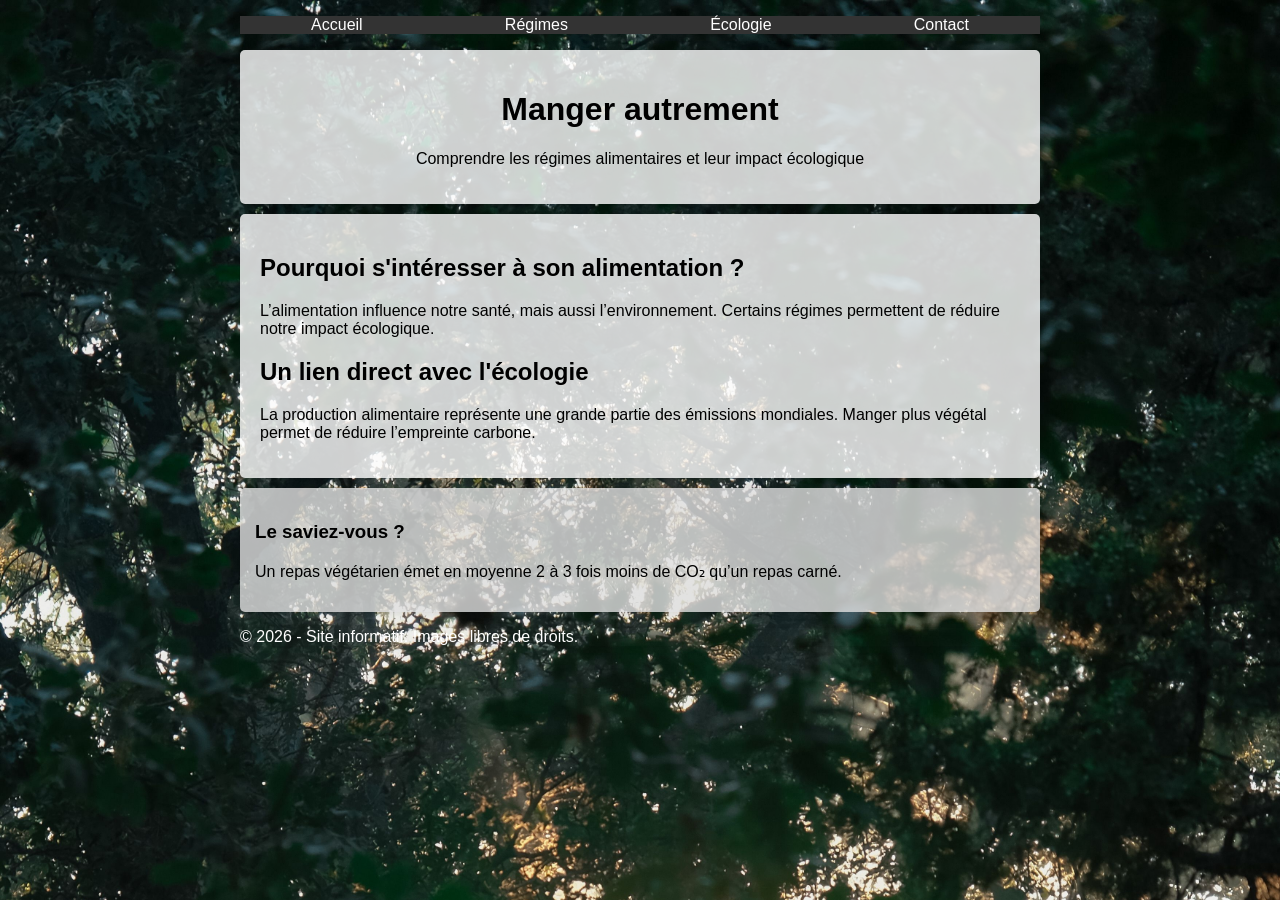
<file: index.html>
<!DOCTYPE html>
<html lang="fr">
<head>
    <meta charset="UTF-8">
    <meta name="viewport" content="width=device-width, initial-scale=1.0">
    <title>Manger autrement</title>
    <link rel="stylesheet" href="css/style.css">
</head>

<body>

<input type="checkbox" id="menu-toggle">
<label for="menu-toggle" class="menu-icon">☰ Menu</label>

<nav>
    <ul>
        <li><a href="index.html">Accueil</a></li>
        <li><a href="pages/regimes.html">Régimes</a></li>
        <li><a href="pages/ecologie.html">Écologie</a></li>
        <li><a href="pages/contact.html">Contact</a></li>
    </ul>
</nav>

<header>
    <h1>Manger autrement</h1>
    <p>Comprendre les régimes alimentaires et leur impact écologique</p>
</header>

<main>
    <section>
        <h2>Pourquoi s'intéresser à son alimentation ?</h2>
        <p>L’alimentation influence notre santé, mais aussi l’environnement. 
        Certains régimes permettent de réduire notre impact écologique.</p>
    </section>

    <section>
        <h2>Un lien direct avec l'écologie</h2>
        <p>La production alimentaire représente une grande partie des émissions mondiales. 
        Manger plus végétal permet de réduire l’empreinte carbone.</p>
    </section>
</main>

<aside>
    <h3>Le saviez-vous ?</h3>
    <p>Un repas végétarien émet en moyenne 2 à 3 fois moins de CO₂ qu’un repas carné.</p>
</aside>

<footer>
    <p>© 2026 - Site informatif. Images libres de droits.</p>
</footer>

</body>
</html>
</file>
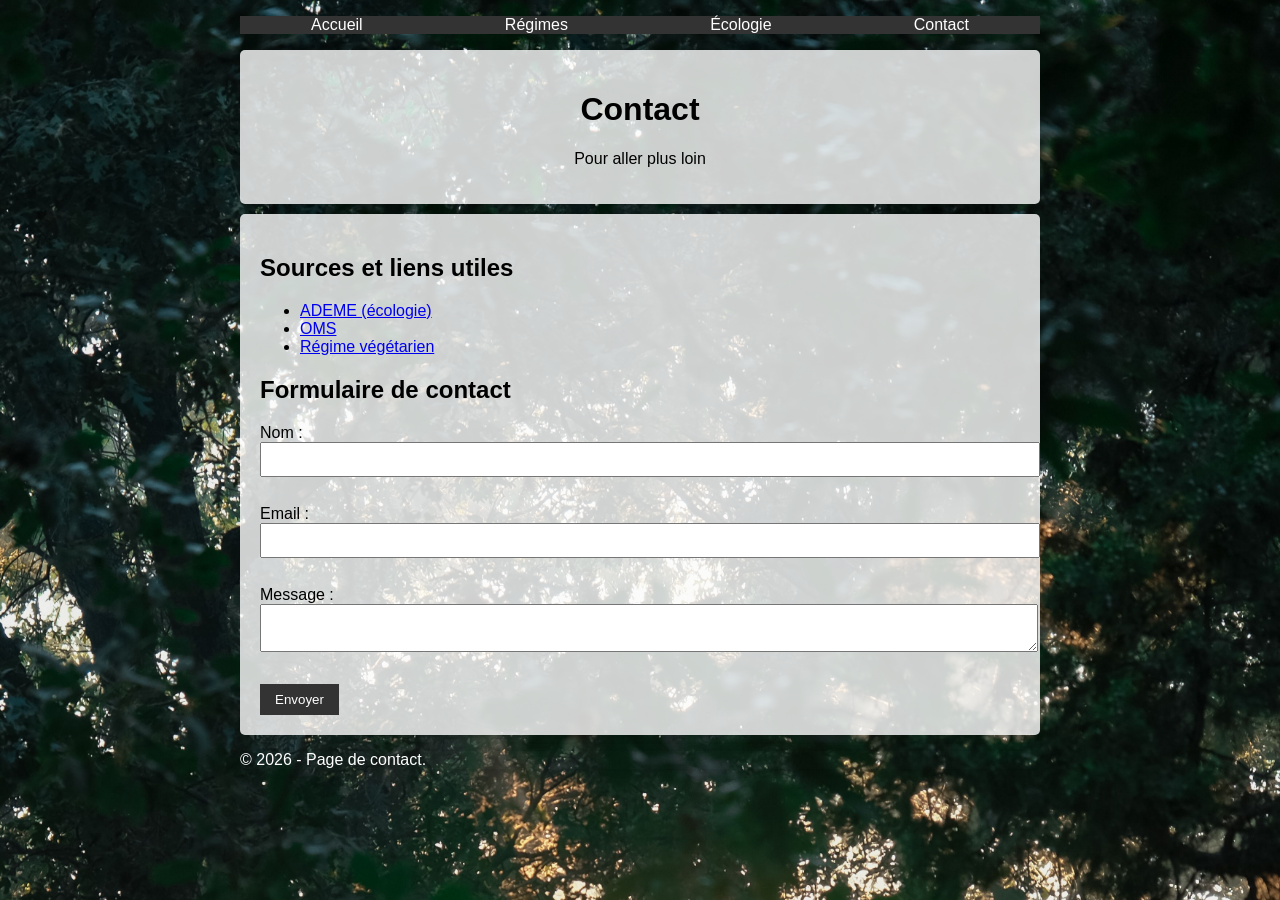
<file: pages/contact.html>
<!DOCTYPE html>
<html lang="fr">
<head>
    <meta charset="UTF-8">
    <meta name="viewport" content="width=device-width, initial-scale=1.0">
    <title>Contact</title>
    <link rel="stylesheet" href="../css/style.css">
</head>

<body>

<input type="checkbox" id="menu-toggle">
<label for="menu-toggle" class="menu-icon">☰ Menu</label>

<nav>
    <ul>
        <li><a href="../index.html">Accueil</a></li>
        <li><a href="regimes.html">Régimes</a></li>
        <li><a href="ecologie.html">Écologie</a></li>
        <li><a href="contact.html">Contact</a></li>
    </ul>
</nav>

<header>
    <h1>Contact</h1>
    <p>Pour aller plus loin</p>
</header>

<main>
    <section>
        <h2>Sources et liens utiles</h2>
        <ul>
            <li><a href="https://www.ademe.fr" target="_blank">ADEME (écologie)</a></li>
            <li><a href="https://www.who.int" target="_blank">OMS</a></li>
            <li><a href="https://fr.wikipedia.org/wiki/R%C3%A9gime_v%C3%A9g%C3%A9tarien" target="_blank">Régime végétarien</a></li>
        </ul>
    </section>

    <section>
        <h2>Formulaire de contact</h2>
        <form>
            <label for="nom">Nom :</label><br>
            <input type="text" id="nom" name="nom"><br><br>

            <label for="email">Email :</label><br>
            <input type="email" id="email" name="email"><br><br>

            <label for="message">Message :</label><br>
            <textarea id="message" name="message"></textarea><br><br>

            <button type="submit">Envoyer</button>
        </form>
    </section>
</main>

<footer>
    <p>© 2026 - Page de contact.</p>
</footer>

</body>
</html>
</file>
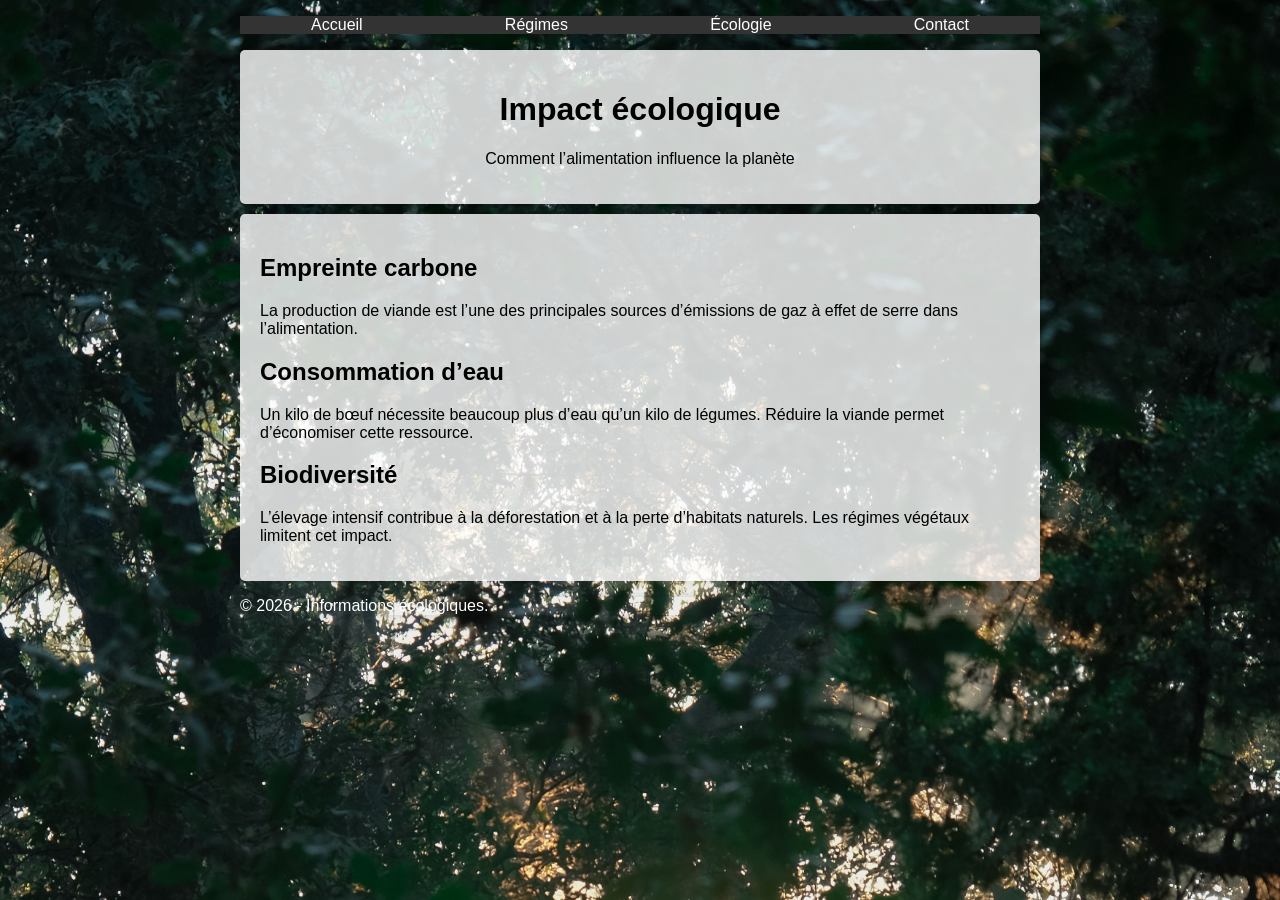
<file: pages/ecologie.html>
<!DOCTYPE html>
<html lang="fr">
<head>
    <meta charset="UTF-8">
    <meta name="viewport" content="width=device-width, initial-scale=1.0">
    <title>Impact écologique</title>
    <link rel="stylesheet" href="../css/style.css">
</head>

<body>

<input type="checkbox" id="menu-toggle">
<label for="menu-toggle" class="menu-icon">☰ Menu</label>

<nav>
    <ul>
        <li><a href="../index.html">Accueil</a></li>
        <li><a href="regimes.html">Régimes</a></li>
        <li><a href="ecologie.html">Écologie</a></li>
        <li><a href="contact.html">Contact</a></li>
    </ul>
</nav>

<header>
    <h1>Impact écologique</h1>
    <p>Comment l’alimentation influence la planète</p>
</header>

<main>
    <section>
        <h2>Empreinte carbone</h2>
        <p>La production de viande est l’une des principales sources 
        d’émissions de gaz à effet de serre dans l’alimentation.</p>
    </section>

    <section>
        <h2>Consommation d’eau</h2>
        <p>Un kilo de bœuf nécessite beaucoup plus d’eau qu’un kilo de légumes. 
        Réduire la viande permet d’économiser cette ressource.</p>
    </section>

    <section>
        <h2>Biodiversité</h2>
        <p>L’élevage intensif contribue à la déforestation et à la perte 
        d’habitats naturels. Les régimes végétaux limitent cet impact.</p>
    </section>
</main>

<footer>
    <p>© 2026 - Informations écologiques.</p>
</footer>

</body>
</html>
</file>
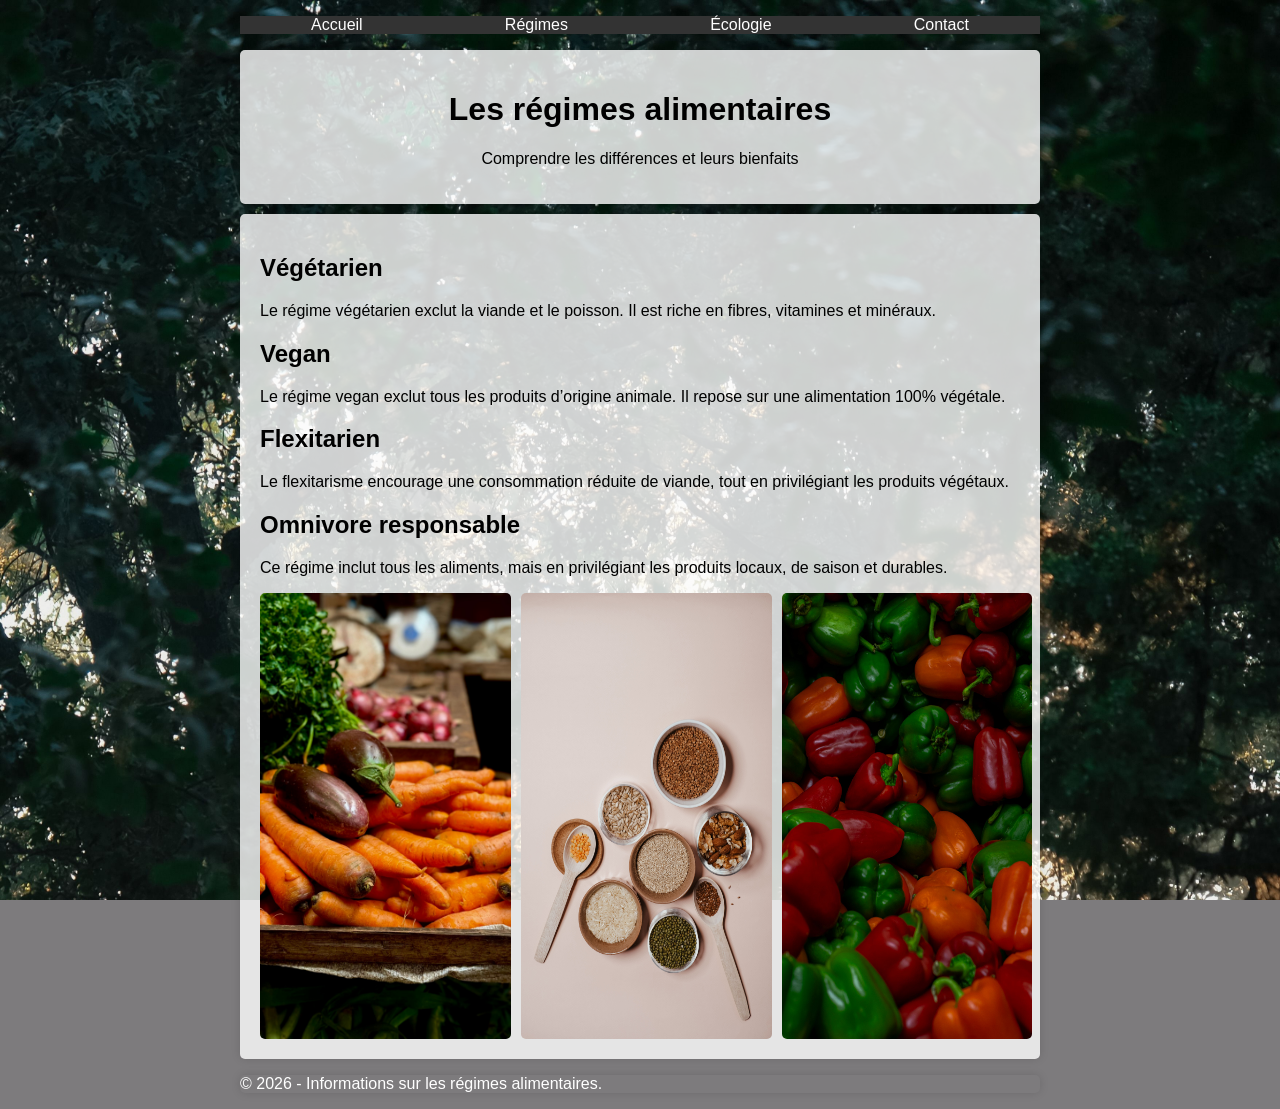
<file: pages/regimes.html>
<!DOCTYPE html>
<html lang="fr">
<head>
    <meta charset="UTF-8">
    <meta name="viewport" content="width=device-width, initial-scale=1.0">
    <title>Les régimes alimentaires</title>
    <link rel="stylesheet" href="../css/style.css">
</head>

<body>

<input type="checkbox" id="menu-toggle">
<label for="menu-toggle" class="menu-icon">☰ Menu</label>

<nav>
    <ul>
        <li><a href="../index.html">Accueil</a></li>
        <li><a href="regimes.html">Régimes</a></li>
        <li><a href="ecologie.html">Écologie</a></li>
        <li><a href="contact.html">Contact</a></li>
    </ul>
</nav>

<header>
    <h1>Les régimes alimentaires</h1>
    <p>Comprendre les différences et leurs bienfaits</p>
</header>

<main>
    <section>
        <h2>Végétarien</h2>
        <p>Le régime végétarien exclut la viande et le poisson. 
        Il est riche en fibres, vitamines et minéraux.</p>
    </section>

    <section>
        <h2>Vegan</h2>
        <p>Le régime vegan exclut tous les produits d’origine animale. 
        Il repose sur une alimentation 100% végétale.</p>
    </section>

    <section>
        <h2>Flexitarien</h2>
        <p>Le flexitarisme encourage une consommation réduite de viande, 
        tout en privilégiant les produits végétaux.</p>
    </section>

    <section>
        <h2>Omnivore responsable</h2>
        <p>Ce régime inclut tous les aliments, mais en privilégiant 
        les produits locaux, de saison et durables.</p>
    </section>

    <section>
        <div class="galerie">
            <img src="../images/legume2.jpg" alt="Légumes">
            <img src="../images/epices.jpg" alt="Nature">
            <img src="../images/legume1.jpg" alt="Alimentation">
        </div>
    </section>
</main>

<footer>
    <p>© 2026 - Informations sur les régimes alimentaires.</p>
</footer>

</body>
</html>
</file>
<file: css/style.css>
/* Mise en page générale */
body {
    font-family: Arial, sans-serif;
    max-width: 800px;
    margin: 0 auto;
    background-color: #7d7b7d;
    background-image: url("../images/nature.jpg");
    background-size: cover;
    background-attachment: fixed;
    padding: 0 20px;
}

/* Effets visuels */
main, aside, header, footer {
    border-radius: 5px;
    box-shadow: 0 0 10px #00000022;
}

/* Header */
header {
    text-align: center;
    padding: 20px;
    background-color: #ffffffcc;
    margin-bottom: 10px;
}

/* Menu burger */
.menu-icon {
    display: none;
    font-size: 24px;
    padding: 10px;
    background-color: #333333;
    color: #ffffff;
    cursor: pointer;
}

#menu-toggle {
    display: none;
}

/* Navigation */
nav ul {
    list-style: none;
    padding: 0;
    display: flex;
    justify-content: space-around;
    background-color: #333333;
}

footer {
    color: white
}

nav a {
    color: #ffffff;
    text-decoration: none;
    padding: 10px;
    transition: background-color 0.3s ease, transform 0.2s ease;
}

nav a:hover {
    background-color: #555555;
    transform: scale(1.05);
}

nav a:visited {
    color: #cccccc;
}

/* Contenu principal */
main {
    background-color: #ffffffcc;
    padding: 20px;
    margin-bottom: 10px;
}

section {
    animation: fadein 0.8s ease;
}

@keyframes fadein {
    from { opacity: 0; }
    to { opacity: 1; }
}

/* Sidebar */
aside {
    background-color: #e0e0e0cc;
    padding: 15px;
    margin-bottom: 10px;
}

/* Galerie */
.galerie {
    display: flex;
    gap: 10px;
}

.galerie img {
    width: 33%;
    border-radius: 5px;
}

/* Formulaire */
form input, form textarea {
    width: 100%;
    padding: 8px;
    margin-bottom: 10px;
}

button {
    padding: 8px 15px;
    background-color: #333333;
    color: #ffffff;
    border: none;
    cursor: pointer;
}

button:hover {
    background-color: #555555;
}

/* Responsive */
@media (max-width: 600px) {

    .menu-icon {
        display: block;
    }

    nav ul {
        display: none;
        flex-direction: column;
        text-align: center;
    }

    #menu-toggle:checked + .menu-icon + nav ul {
        display: flex;
    }

    img {
        width: 100%;
        height: auto;
    }
}
</file>
